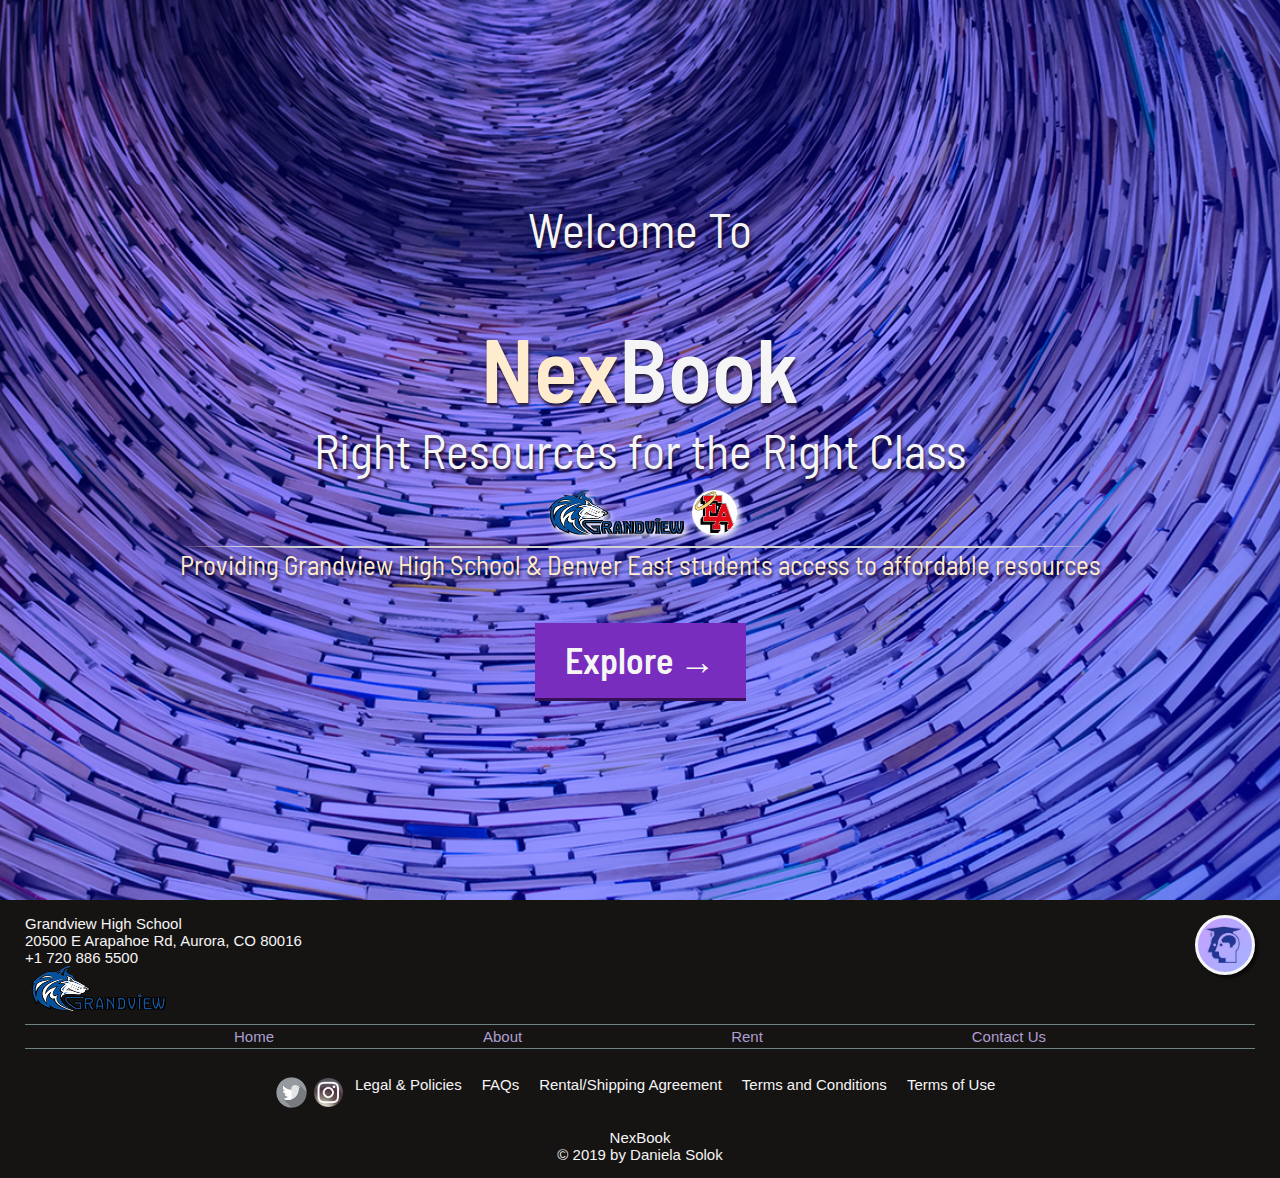
<file: index.html>
<!DOCTYPE html>
<html lang="en">
<head>
    <meta charset="UTF-8">
    <meta name="viewport" content="width=device-width, initial-scale=1.0">
    <meta http-equiv="X-UA-Compatible" content="ie=edge">
    <title>NexBook</title>
    <link rel="stylesheet" href="css/styles.css">
    <link rel="stylesheet" href="css/pages.css">
    <link href="https://fonts.googleapis.com/css?family=Barlow+Semi+Condensed|Bebas+Neue|Charm|Darker+Grotesque|Gugi|Staatliches&display|Abel&display=swap" rel="stylesheet">
</head>
<body>
 
    <div id="container" class="container">
        
        <div id="home" class="head__title">
            <span class="subtitle">Welcome To</span> <br><br><br><br><br><br>
            <span class="title title--anim__left">Nex</span><span class="title title--anim__right">Book</span>  <br>
            <span class="subtitle">Right Resources for the Right Class</span> <br><br>
            <div class="schools">
                <img  class="school--logo--" src="img/grandview.png" alt="grandview">
                <img  class="school--logo-- rounded" src="img/EA.gif" alt="denver east">
            </div>
            <br>
            <hr class="hr__lightgray">
            <div class="schools_">
                <h3 class="subtitle-h3">Providing Grandview High School & Denver East students access to affordable resources</h3>
            </div>
            <br>
            
            <br><br>
            <button class="button__home" onclick="window.location.href='about.html';">Explore &rarr;</button>
        </div>
        
    </div>
    <footer>
        
        <div class="footer--link">
            <div>
                Grandview High School <br>
                20500 E Arapahoe Rd, Aurora, CO 80016 <br>
                +1 720 886 5500 <br>
                <img  class="school--logo" src="img/grandview.png" alt="">
            </div>
            <br>
             
            <div class="logo logo__page" onclick="window.location.href='shop.html'"></div> 
           
        </div>
        
        <div class="footer--link-">
            <a href="index.html">Home</a>
            <a href="about.html">About</a>
            <a href="shop.html">Rent</a>
            <a href="contacts.html">Contact Us</a>
        </div> 
        <br>
        <div class="footer--link--">
            <div>
                <img  class="logo--social" src="img/twitter2.png" alt="">
                <img  class="logo--social" src="img/insta.png" alt="">

            </div>
           
                <a href="misc.html" onclick="sessionStorage.setItem('misc',0)">Legal & Policies</a>
                <a href="misc.html" onclick="sessionStorage.setItem('misc',1)">FAQs</a>
                <a href="misc.html" onclick="sessionStorage.setItem('misc',2)">Rental/Shipping Agreement</a>
                <a href="misc.html" onclick="sessionStorage.setItem('misc',3)">Terms and Conditions</a>
                <a href="misc.html" onclick="sessionStorage.setItem('misc',4)">Terms of Use</a>
            
        </div>
        <br>
    
        <div class="footer--link--row">NexBook</div>
        <div class="footer--link--row">&copy; 2019 by Daniela Solok</div>
        
        
    
        
        
    </footer>



    <script src="scripts/script.js"></script>
</body>
</html>
</file>
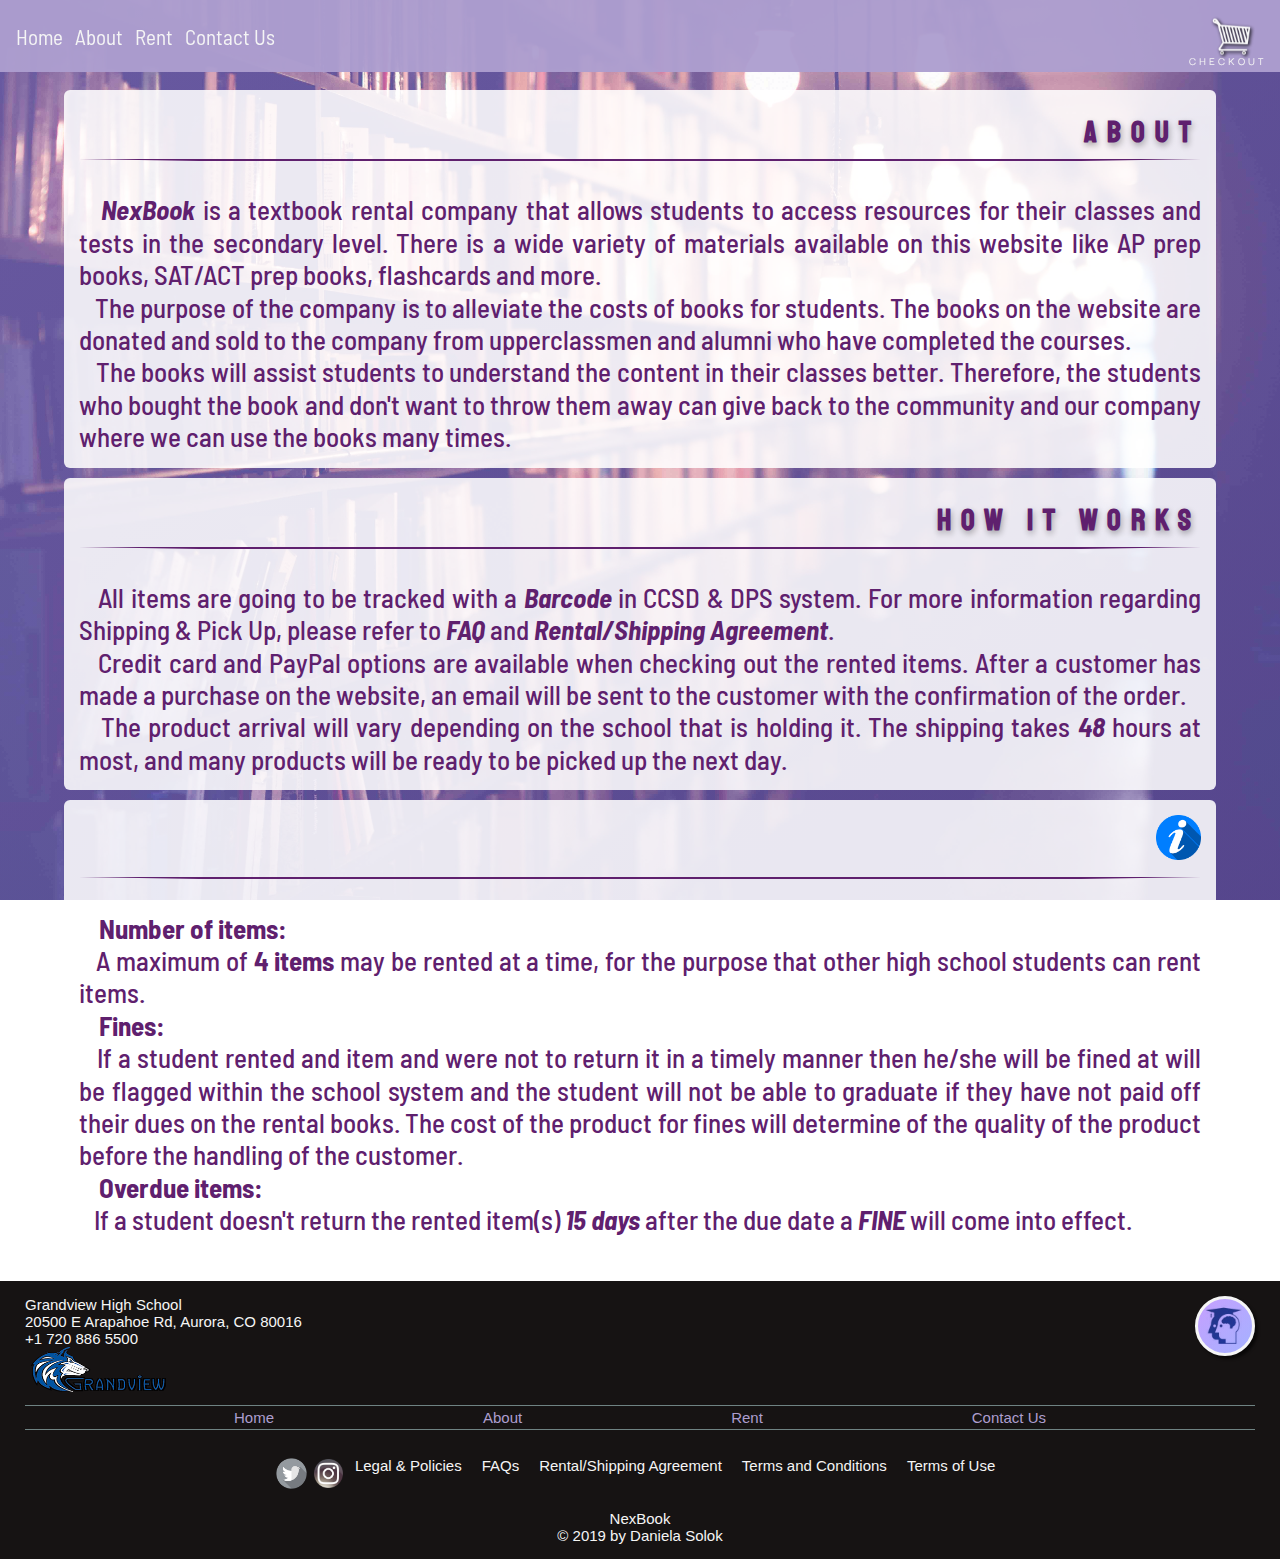
<file: about.html>
<!DOCTYPE html>
<html lang="en">
<head>
    <meta charset="UTF-8">
    <meta name="viewport" content="width=device-width, initial-scale=1.0">
    <meta http-equiv="X-UA-Compatible" content="ie=edge">

    <link rel="stylesheet" href="css/styles.css">
    <link rel="stylesheet" href="css/pages.css">
    <link href="https://fonts.googleapis.com/css?family=Barlow+Semi+Condensed|Bebas+Neue|Charm|Darker+Grotesque|Gugi|Staatliches&display|Abel&display=swap" rel="stylesheet">

    <title>NexBook | About</title>
</head>
<body onload="loadCart()">
    <nav class="navigation">
        <div>
            <a href="index.html">Home</a>
            <a href="about.html">About</a>
            <a href="shop.html">Rent</a>
            <a href="contacts.html">Contact Us</a>
        </div>
        <div id="cart" class="cart" onclick="window.location.href='checkout.html'">
            <span id="cart_items" class="cart_items"></span>
            <img class="img_cart" src="img/cart.png" alt="cart">
            <span class="checkout">CHECKOUT</span>
            
        </div>
        
    </nav>   
    <div id="" class="container__">
        

        <div class="about">
            <h2>ABOUT</h2>
            <hr class="hr__purple"><br>
            <p>&nbsp;&nbsp;&nbsp;<strong><em>NexBook</em></strong> is a textbook rental company that allows students to access resources for their classes and tests in the secondary level. There is a wide variety of materials available on this website like AP prep books, SAT/ACT prep books, flashcards and more.</p>
            <p>&nbsp;&nbsp;&nbsp;The purpose of the company is to alleviate the costs of books for students. The books on the website are donated and sold to the company from upperclassmen and alumni who have completed the courses.</p>
            <p>&nbsp;&nbsp;&nbsp;The books will assist students to understand the content in their classes better. Therefore, the students who bought the book and don't want to throw them away can give back to the community and our company where we can use the books many times. </p>
        </div>
        
        <div class="about">
            <h2>How it works</h2>
            <hr class="hr__purple"><br>
            <p>&nbsp;&nbsp;&nbsp;All items are going to be tracked with a <strong><em>Barcode</em></strong> in CCSD & DPS system. For more information regarding Shipping & Pick Up, please refer to <strong><em>FAQ</em></strong> and <strong><em>Rental/Shipping Agreement</em></strong>.</p>
            <p>&nbsp;&nbsp;&nbsp;Credit card and PayPal options are available when checking out the rented items. After a customer has made a purchase on the website, an email will be sent to the customer with the confirmation of the order.</p>
            <p>&nbsp;&nbsp;&nbsp;The product arrival will vary depending on the school that is holding it. The shipping takes <strong><em>48</em></strong> hours at most, and many products will be ready to be picked up the next day.</p>
        </div>

        <div class="about">
            <h2><img class="img_cart" src="img/info.png" alt="info"></h2>
            <hr class="hr__purple"><br>
            <p>&nbsp;&nbsp;&nbsp;
                <strong>Number of items:</strong>
                <br>
                &nbsp;&nbsp;&nbsp;A maximum of <strong>4 items</strong> may be rented at a time, for the purpose that other high school students can rent items.
            </p>
            
            <p>&nbsp;&nbsp;&nbsp;
                <strong>Fines:</strong>
                <br>  
                &nbsp;&nbsp;&nbsp;If a student rented and item and were not to return it in a timely manner then he/she will be fined at will be flagged within the school system and the student will not be able to graduate if they have not paid off their dues on the rental books. The cost of the product for fines will determine of the quality of the product before the handling of the customer.
            </p>
            
            <p>&nbsp;&nbsp;&nbsp;
                <strong>Overdue items:</strong>
                <br>
                &nbsp;&nbsp;&nbsp;If a student doesn't return the rented item(s) <strong><em>15 days</em></strong> after the due date a <strong><em>FINE</em></strong> will come into effect.
            </p>


        </div>
        
        
            
    </div>

    <footer>
        
        <div class="footer--link">
            <div>
                Grandview High School <br>
                20500 E Arapahoe Rd, Aurora, CO 80016 <br>
                +1 720 886 5500 <br>
                <img  class="school--logo" src="img/grandview.png" alt="">
            </div>
            <br>
             
            <div class="logo logo__page" onclick="window.location.href='shop.html'"></div> 
           
        </div>
        
        <div class="footer--link-">
            <a href="index.html">Home</a>
            <a href="about.html">About</a>
            <a href="shop.html">Rent</a>
            <a href="contacts.html">Contact Us</a>
        </div> 
        <br>
        <div class="footer--link--">
            <div>
                <img  class="logo--social" src="img/twitter2.png" alt="">
                <img  class="logo--social" src="img/insta.png" alt="">

            </div>
                <a href="misc.html" onclick="sessionStorage.setItem('misc',0)">Legal & Policies</a>
                <a href="misc.html" onclick="sessionStorage.setItem('misc',1)">FAQs</a>
                <a href="misc.html" onclick="sessionStorage.setItem('misc',2)">Rental/Shipping Agreement</a>
                <a href="misc.html" onclick="sessionStorage.setItem('misc',3)">Terms and Conditions</a>
                <a href="misc.html" onclick="sessionStorage.setItem('misc',4)">Terms of Use</a>
           
        </div>
        <br>
    
        <div class="footer--link--row">NexBook</div>
        <div class="footer--link--row">&copy; 2019 by Daniela Solok</div>
    
        
        
    </footer>



    <script src="scripts/script.js"></script>
</body>
</html>
</file>
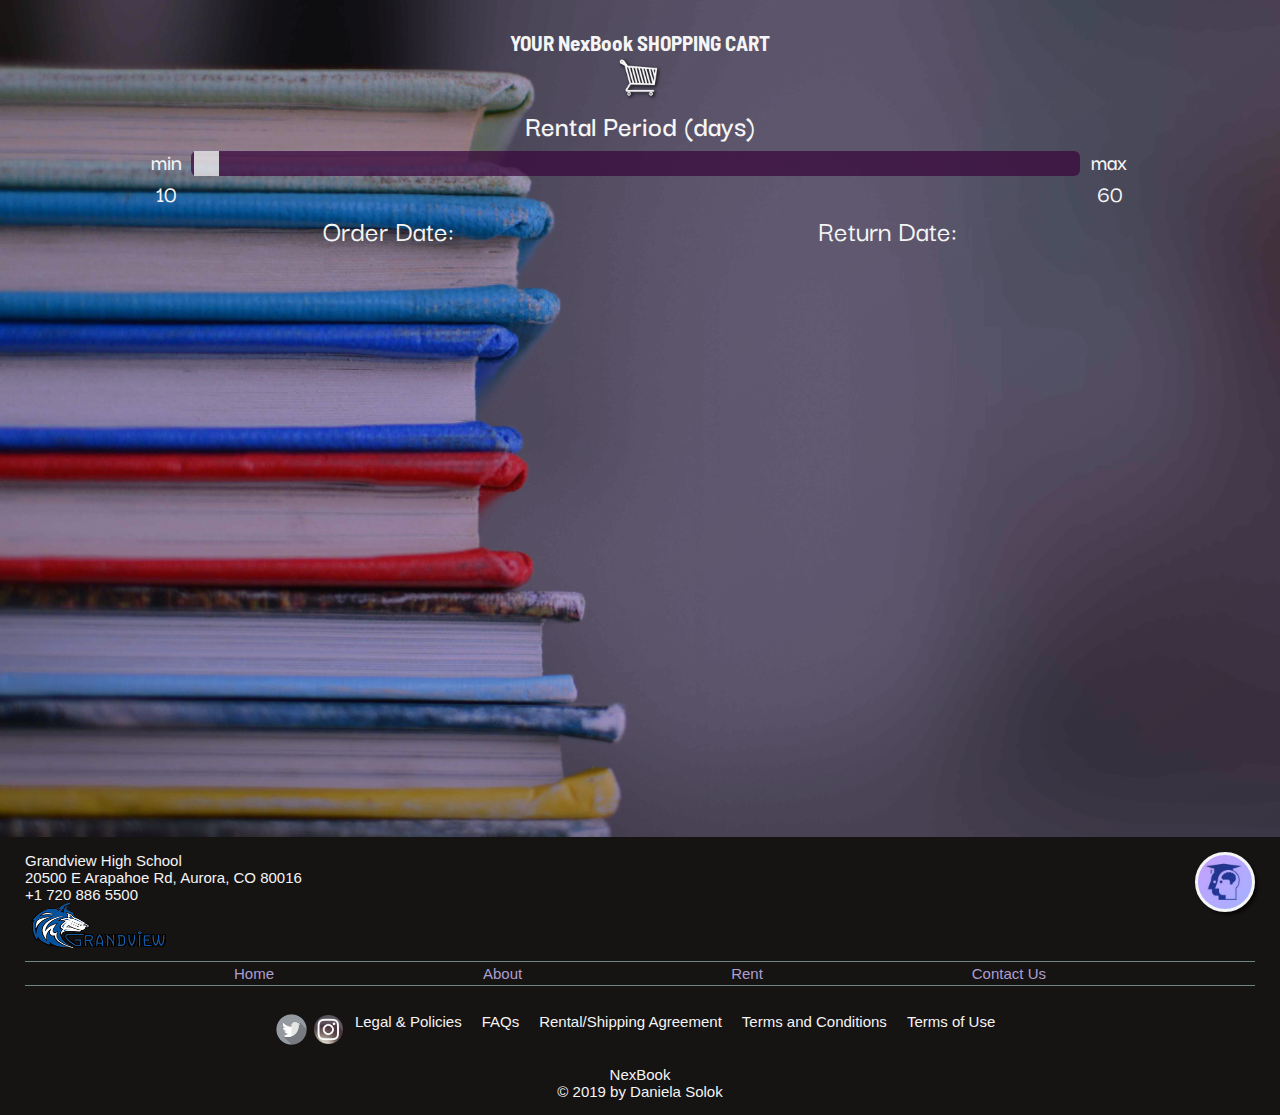
<file: checkout.html>
<!DOCTYPE html>
<html lang="en">
<head>
    <meta charset="UTF-8">
    <meta name="viewport" content="width=device-width, initial-scale=1.0">
    <meta http-equiv="X-UA-Compatible" content="ie=edge">

    <link rel="stylesheet" href="css/styles.css">
    <link rel="stylesheet" href="css/pages.css">
    <link rel="stylesheet" href="css/card.css">
    <link href="https://fonts.googleapis.com/css?family=Barlow+Semi+Condensed|Bebas+Neue|Charm|Darker+Grotesque|Gugi|Staatliches&display|Abel&display=swap" rel="stylesheet">
    <title>NexBook | Checkout</title>
</head>
<body onload="uploadCheckout()">
    
        <div class="checkout--">

            <div class="div">
                <div class="chk--title">
                    <h1>YOUR NexBook SHOPPING CART</h1>
                    <img class="img_cart" src="img/cart.png" alt="cart">
                </div>
                <p>Rental Period (days)</p>
                <div class="slider--flex">
                    <div>
                        <span>min</span>
                        <span>10</span>
                    </div>

                        <input type="range" min="10" max="60" value="1" class="slider" id="daysToRent">                    
                    <div>
                        <span>max</span>
                        <span id="spanMax">60</span>
                    </div>
                </div>
                <div class="order--return">
                    <span id="order--date" class="order--date">Order Date:</span>
                    <span id="return--date" class="return--date">Return Date:</span>
                </div>
            </div>
            
            <div id="grid--checkout">
            
                
            </div>
            
        </div>
        
        <footer>
        
            <div class="footer--link">
                <div>
                    Grandview High School <br>
                    20500 E Arapahoe Rd, Aurora, CO 80016 <br>
                    +1 720 886 5500 <br>
                    <img  class="school--logo" src="img/grandview.png" alt="">
                </div>
                <br>
                 
                <div class="logo logo__page" onclick="window.location.href='shop.html'"></div> 
               
            </div>
            
            <div class="footer--link-">
                <a href="index.html">Home</a>
                <a href="about.html">About</a>
                <a href="shop.html">Rent</a>
                <a href="contacts.html">Contact Us</a>
            </div> 
            <br>
            <div class="footer--link--">
                <div>
                    <img  class="logo--social" src="img/twitter2.png" alt="">
                    <img  class="logo--social" src="img/insta.png" alt="">
    
                </div>
           
                    <a href="misc.html" onclick="sessionStorage.setItem('misc',0)">Legal & Policies</a>
                    <a href="misc.html" onclick="sessionStorage.setItem('misc',1)">FAQs</a>
                    <a href="misc.html" onclick="sessionStorage.setItem('misc',2)">Rental/Shipping Agreement</a>
                    <a href="misc.html" onclick="sessionStorage.setItem('misc',3)">Terms and Conditions</a>
                    <a href="misc.html" onclick="sessionStorage.setItem('misc',4)">Terms of Use</a>
  
            </div>
            <br>
        
            <div class="footer--link--row">NexBook</div>
            <div class="footer--link--row">&copy; 2019 by Daniela Solok</div>
        
            
            
        </footer>
    
    <script src="scripts/checkout.js"></script>
</body>
</html>
</file>
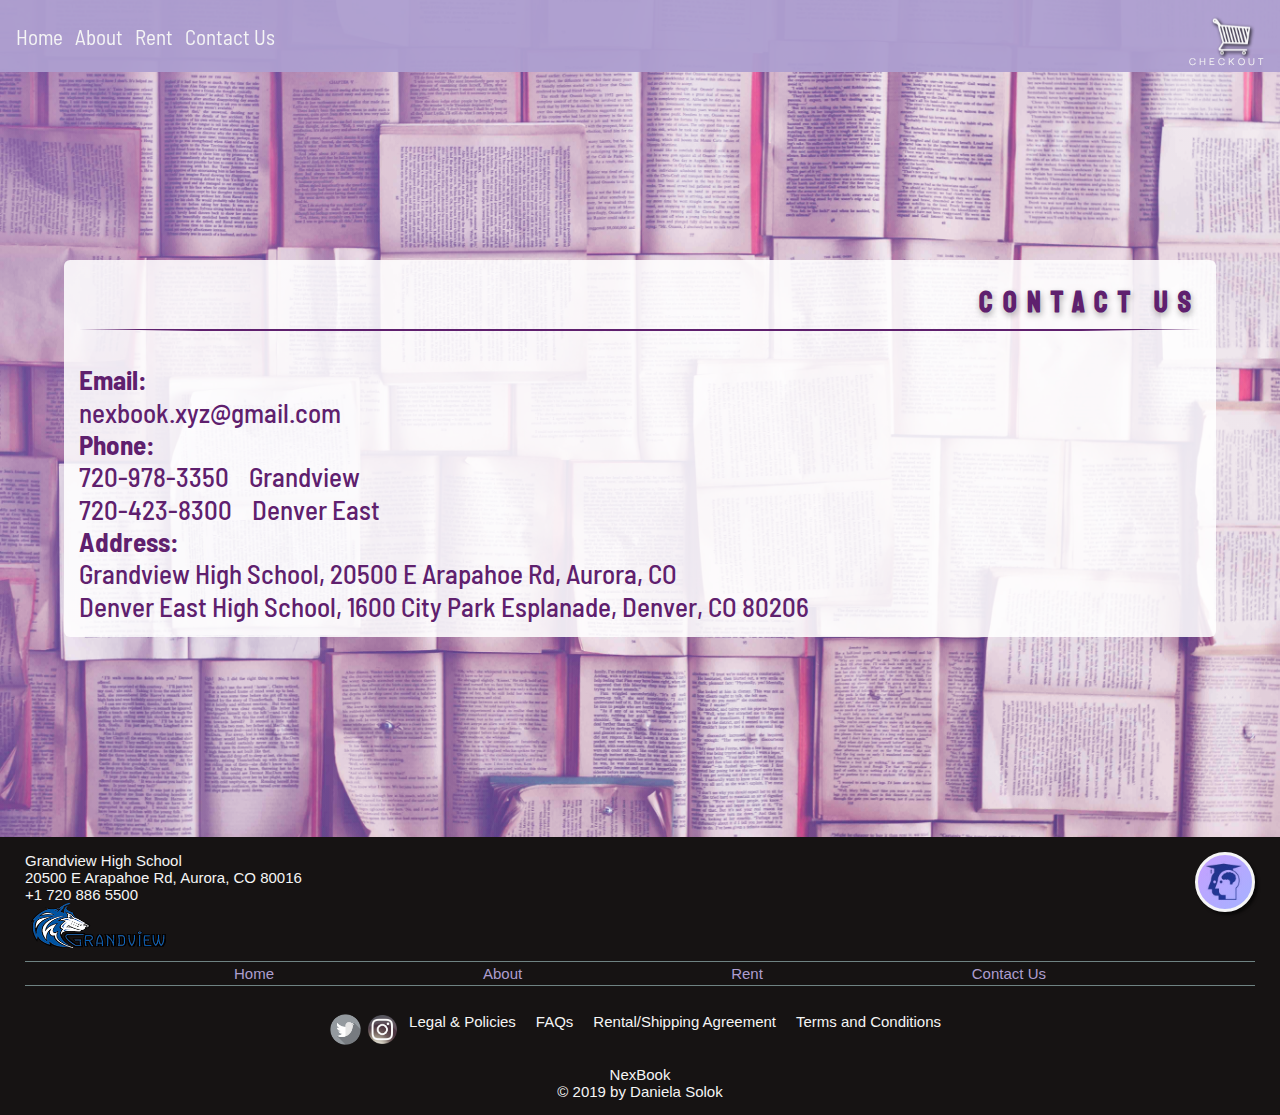
<file: contacts.html>
<!DOCTYPE html>
<html lang="en">
<head>
    <meta charset="UTF-8">
    <meta name="viewport" content="width=device-width, initial-scale=1.0">
    <meta http-equiv="X-UA-Compatible" content="ie=edge">

    <link rel="stylesheet" href="css/styles.css">
    <link rel="stylesheet" href="css/pages.css">
    <link href="https://fonts.googleapis.com/css?family=Barlow+Semi+Condensed|Bebas+Neue|Charm|Darker+Grotesque|Gugi|Staatliches&display|Abel&display=swap" rel="stylesheet">

    <title>NexBook | Contacts</title>
</head>
<body onload="loadCart()">
    <nav class="navigation">
        <div>
            <a href="index.html">Home</a>
            <a href="about.html">About</a>
            <a href="shop.html">Rent</a>
            <a href="contacts.html">Contact Us</a>
        </div>
        <div class="cart" onclick="window.location.href='checkout.html'">
            <span id="cart_items" class="cart_items"></span>
            <img class="img_cart" src="img/cart.png" alt="cart">
            <span class="checkout">CHECKOUT</span>
            
        </div>
        
    </nav>   
    <div id="" class="container_">
        

        <div class="about">
            <h2>CONTACT US</h2>
            <hr class="hr__purple"><br>
            <p> <strong>Email:</strong> 
                <br>nexbook.xyz@gmail.com</p>
            <p> <strong>Phone:</strong> 
                <br>720-978-3350 <span>&nbsp;&nbsp;&nbsp;Grandview</span>
                <br>720-423-8300 <span>&nbsp;&nbsp;&nbsp;Denver East</span>
            </p>
            
            <p><strong>Address:</strong> <br> Grandview High School, 20500 E Arapahoe Rd, Aurora, CO
                <br> Denver East High School, 1600 City Park Esplanade, Denver, CO 80206
            </p>
        </div>
    
    </div>
    <footer>
        
        <div class="footer--link">
            <div>
                Grandview High School <br>
                20500 E Arapahoe Rd, Aurora, CO 80016 <br>
                +1 720 886 5500 <br>
                <img  class="school--logo" src="img/grandview.png" alt="">
            </div>
            <br>
             
            <div class="logo logo__page" onclick="window.location.href='shop.html'"></div> 
           
        </div>
        
        <div class="footer--link-">
            <a href="index.html">Home</a>
            <a href="about.html">About</a>
            <a href="shop.html">Rent</a>
            <a href="contacts.html">Contact Us</a>
        </div> 
        <br>
        <div class="footer--link--">
            <div>
                <img  class="logo--social" src="img/twitter2.png" alt="">
                <img  class="logo--social" src="img/insta.png" alt="">

            </div>
      
                <a href="misc.html" onclick="sessionStorage.setItem('misc',0)">Legal & Policies</a>
                <a href="misc.html" onclick="sessionStorage.setItem('misc',1)">FAQs</a>
                <a href="misc.html" onclick="sessionStorage.setItem('misc',2)">Rental/Shipping Agreement</a>
                <a href="misc.html" onclick="sessionStorage.setItem('misc',3)">Terms and Conditions</a>
     
        </div>
        <br>
    
        <div class="footer--link--row">NexBook</div>
        <div class="footer--link--row">&copy; 2019 by Daniela Solok</div>
    
        
        
    </footer>


    <script src="scripts/script.js"></script>
</body>
</html>
</file>
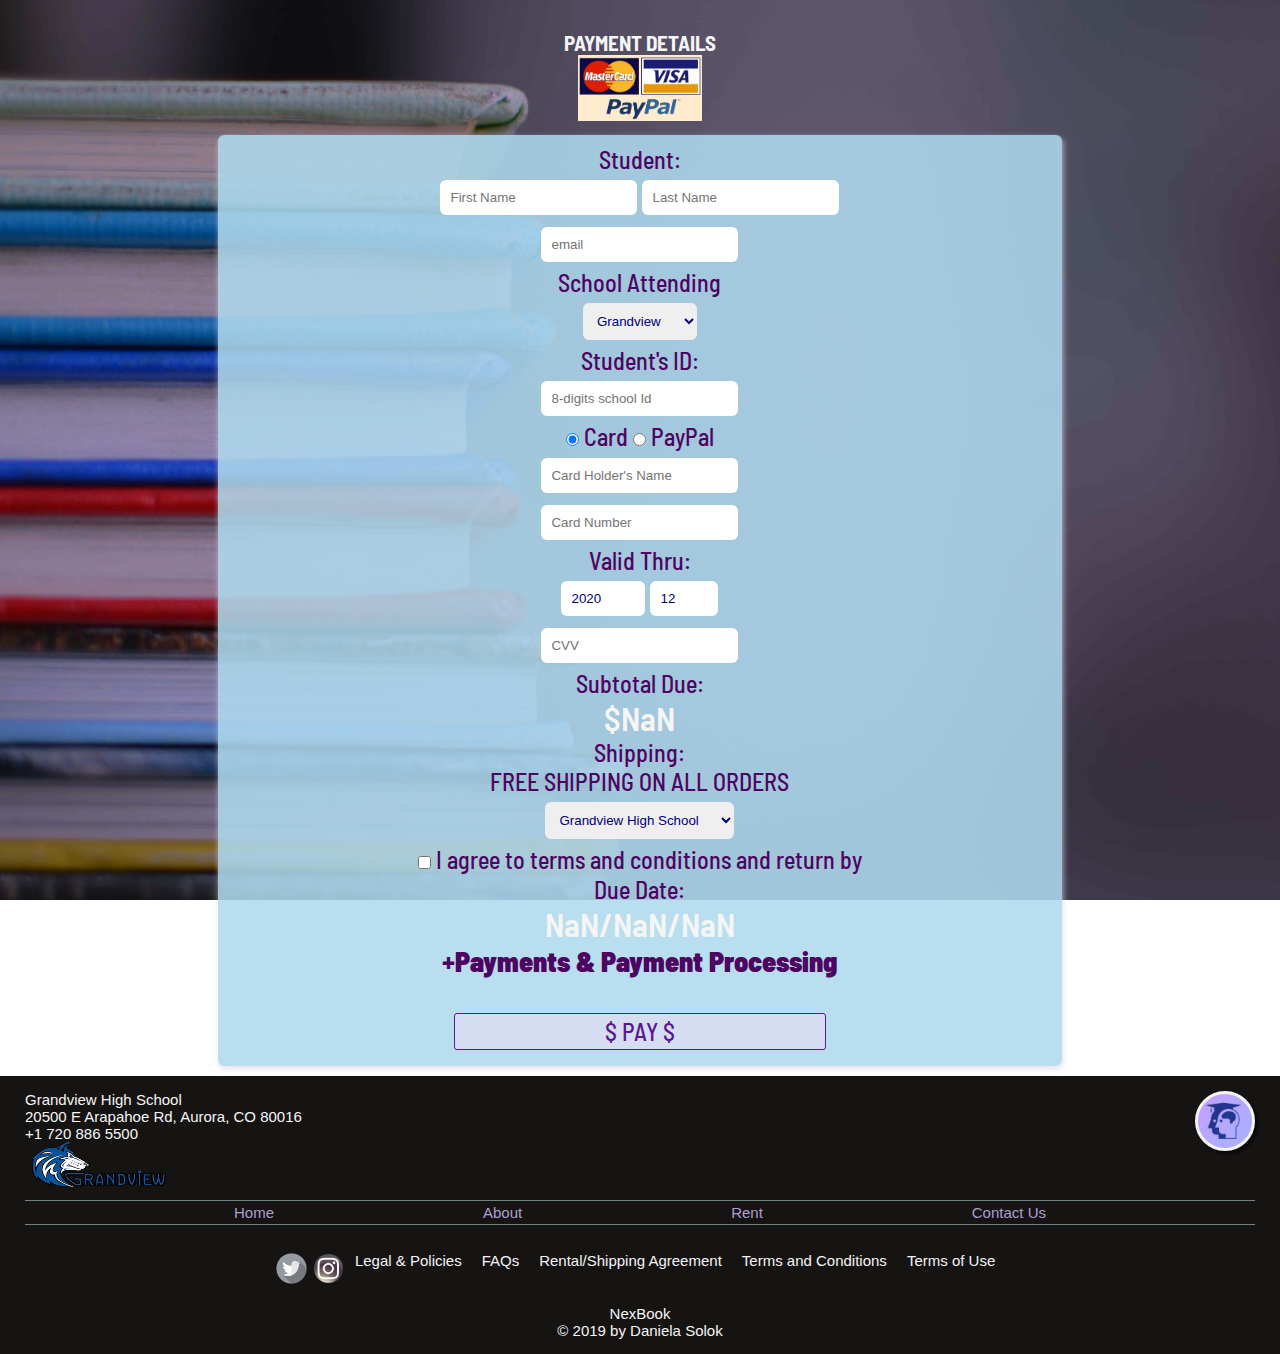
<file: payment.html>
<!DOCTYPE html>
<html lang="en">
<head>
    <meta charset="UTF-8">
    <meta name="viewport" content="width=device-width, initial-scale=1.0">
    <meta http-equiv="X-UA-Compatible" content="ie=edge">

    <link rel="stylesheet" href="css/styles.css">
    <link rel="stylesheet" href="css/pages.css">
    <link rel="stylesheet" href="css/card.css">
    <link rel="stylesheet" href="css/misc.css">
    <link href="https://fonts.googleapis.com/css?family=Barlow+Semi+Condensed|Bebas+Neue|Charm|Darker+Grotesque|Gugi|Staatliches&display|Abel&display=swap" rel="stylesheet">
    <title>NexBook | Payment</title>
</head>
<body onload="uploadPayment()">
    
        <div class="checkout---">

            <div class="div">
                <div class="chk--title">
                    <h1>PAYMENT DETAILS</h1>
                    <img class="img_payments" src="img/payments.png" alt="payments">
                </div>
            </div>
            
            <form id="pForm" action="javascript:;" onsubmit="formSubmitted(this)" method="post" class="form--items">
                <p>Student:</p>
                <input class="inputStyled" type="text" placeholder="First Name" id="fName" required>
                <input class="inputStyled" type="text" placeholder="Last Name" id="lName" required> <br>
                <input class="inputStyled"  type="email" placeholder="email" id="sEmail" required> <br>
                <p> School Attending</p>
                <select class="inputStyled">
                    <option value="GVHS">Grandview</option>
                    <option value="EC">Denver East</option>
                </select>
                <br>
                <p>Student's ID:</p>
                <input class="inputStyled"  type="number" placeholder="8-digits school Id" id="schoolId" required>
                <br>
                <input type="radio" id="visa" name="payment" value="card" checked="checked" onclick="checkRadio()"> Card
                <input type="radio" id="pp" name="payment" value="pp" onclick="checkRadio()"> PayPal<br>
<!-- CARD DETAILS -->
                <div id="visaId">
                    <input class="inputStyled"  id="c1" type="text" placeholder="Card Holder's Name" required> <br>
                    <input class="inputStyled"  id="c2" type="number" placeholder="Card Number" required> <br>
                    <p>Valid Thru:</p>
                    <input  class="inputStyled" id="c3" type="number" min="2020" max="2099" step="1" value="2020" placeholder="year"  required>
                    <input  class="inputStyled" id="c4" type="number" min="01" max="12" step="1"  value="12" placeholder="month" required>
                    <br>
                    <input  class="inputStyled" id="c5" type="password" placeholder="CVV" required>
                </div>
<!-- PAYPAL DETAILS -->
                <div id="ppId">
                    <input  class="inputStyled" id="p1" type="text" placeholder="PayPal Account"> <br>
                    <input  class="inputStyled" id="p2" type="password" placeholder="Password"> <br>
                </div>
                
                <p>Subtotal Due: </p>
                <span id="subtot"></span>
                <p>Shipping: </p>
                <span>FREE SHIPPING ON ALL ORDERS</span> <br>
                <select class="inputStyled" >
                    <option value="GVHS-">Grandview High School</option>
                    <option value="DEHS">Denver East High School</option>
                </select>
                <br>
                <input type="checkbox" name="terms" value="" required> I agree to terms and conditions and return by<br>
                <p>Due Date: </p>
                <span id="dueDate"></span>
                <br>
                
                <div class="misc--title-">
                    <div class="misc--title--div">
                        <div class="misc--subtitle-">
                            <h3 onclick="expandDiv(0)"><span class="plusMinus">+</span><strong class="subheader">Payments & Payment Processing</strong></h3>
                        </div>
                        <p></p>
                        <div class="misc--content">
                            NexBook may require its users to provide a valid method of payment when they register for an account to ensure users are able to make applicable payments to NexBook. If a method of payment is required, you are responsible for ensuring that a valid method of payment is associated with your NexBook account at all times. If your method of payment is changed for any reason, the user information on your NexBook account will need to display that. To confirm your method of payment is valid, NexBook may initiate a "pending" charge on the account. This charge will not be confirmed and you will not be charged; it will simply disappear from your financial statement, usually within seven (7) days. Please be aware that this pending charge may be initiated each time you edit the payment information for your account or place an order that cannot be processed. For certain transactions (e.g., book rentals, tutoring sessions), we may authorize anticipated charges and taxes. The amount of the authorization will depend on the transaction and may also vary depending on the payment method you have provided. This is referred to as an authorization hold and these funds may not be available for your use. If the fees incurred exceed the authorization hold because of fines, we may automatically request additional authorization holds. If the provider for your method of payment rejects any authorization, you agree that we may charge any other method of payment we have on file for you. At the conclusion or termination of an ongoing transaction, like the return of a rented book, if the charges do not exceed the amount due, the authorization for the amount not utilized will be released. The timeframe for an authorization hold to be removed depends on the policies of your financial institution.You are responsible and liable for ensuring that enough funds are available in connection with the payment method used at the time any transaction is processed.
                        </div>
                        <p></p>
                    </div>
                </div>
                <br>
                <input type="submit" class="btn" value="$ PAY $">
            </form>

        </div>
        
        <footer>
        
            <div class="footer--link">
                <div>
                    Grandview High School <br>
                    20500 E Arapahoe Rd, Aurora, CO 80016 <br>
                    +1 720 886 5500 <br>
                    <img  class="school--logo" src="img/grandview.png" alt="">
                </div>
                <br>
                 
                <div class="logo logo__page" onclick="window.location.href='shop.html'"></div> 
               
            </div>
            
            <div class="footer--link-">
                <a href="index.html">Home</a>
                <a href="about.html">About</a>
                <a href="shop.html">Rent</a>
                <a href="contacts.html">Contact Us</a>
            </div> 
            <br>
            <div class="footer--link--">
                <div>
                    <img  class="logo--social" src="img/twitter2.png" alt="">
                    <img  class="logo--social" src="img/insta.png" alt="">
    
                </div>
                
                    <a href="misc.html" onclick="sessionStorage.setItem('misc',0)">Legal & Policies</a>
                    <a href="misc.html" onclick="sessionStorage.setItem('misc',1)">FAQs</a>
                    <a href="misc.html" onclick="sessionStorage.setItem('misc',2)">Rental/Shipping Agreement</a>
                    <a href="misc.html" onclick="sessionStorage.setItem('misc',3)">Terms and Conditions</a>
                    <a href="misc.html" onclick="sessionStorage.setItem('misc',4)">Terms of Use</a>
            
            </div>
            <br>
        
            <div class="footer--link--row">NexBook</div>
            <div class="footer--link--row">&copy; 2019 by Daniela Solok</div>
        
            
            
        </footer>
    
    
          
    <script src="scripts/payment.js"></script>
    <script src="scripts/misc.js"></script>
</body>
</html>
</file>
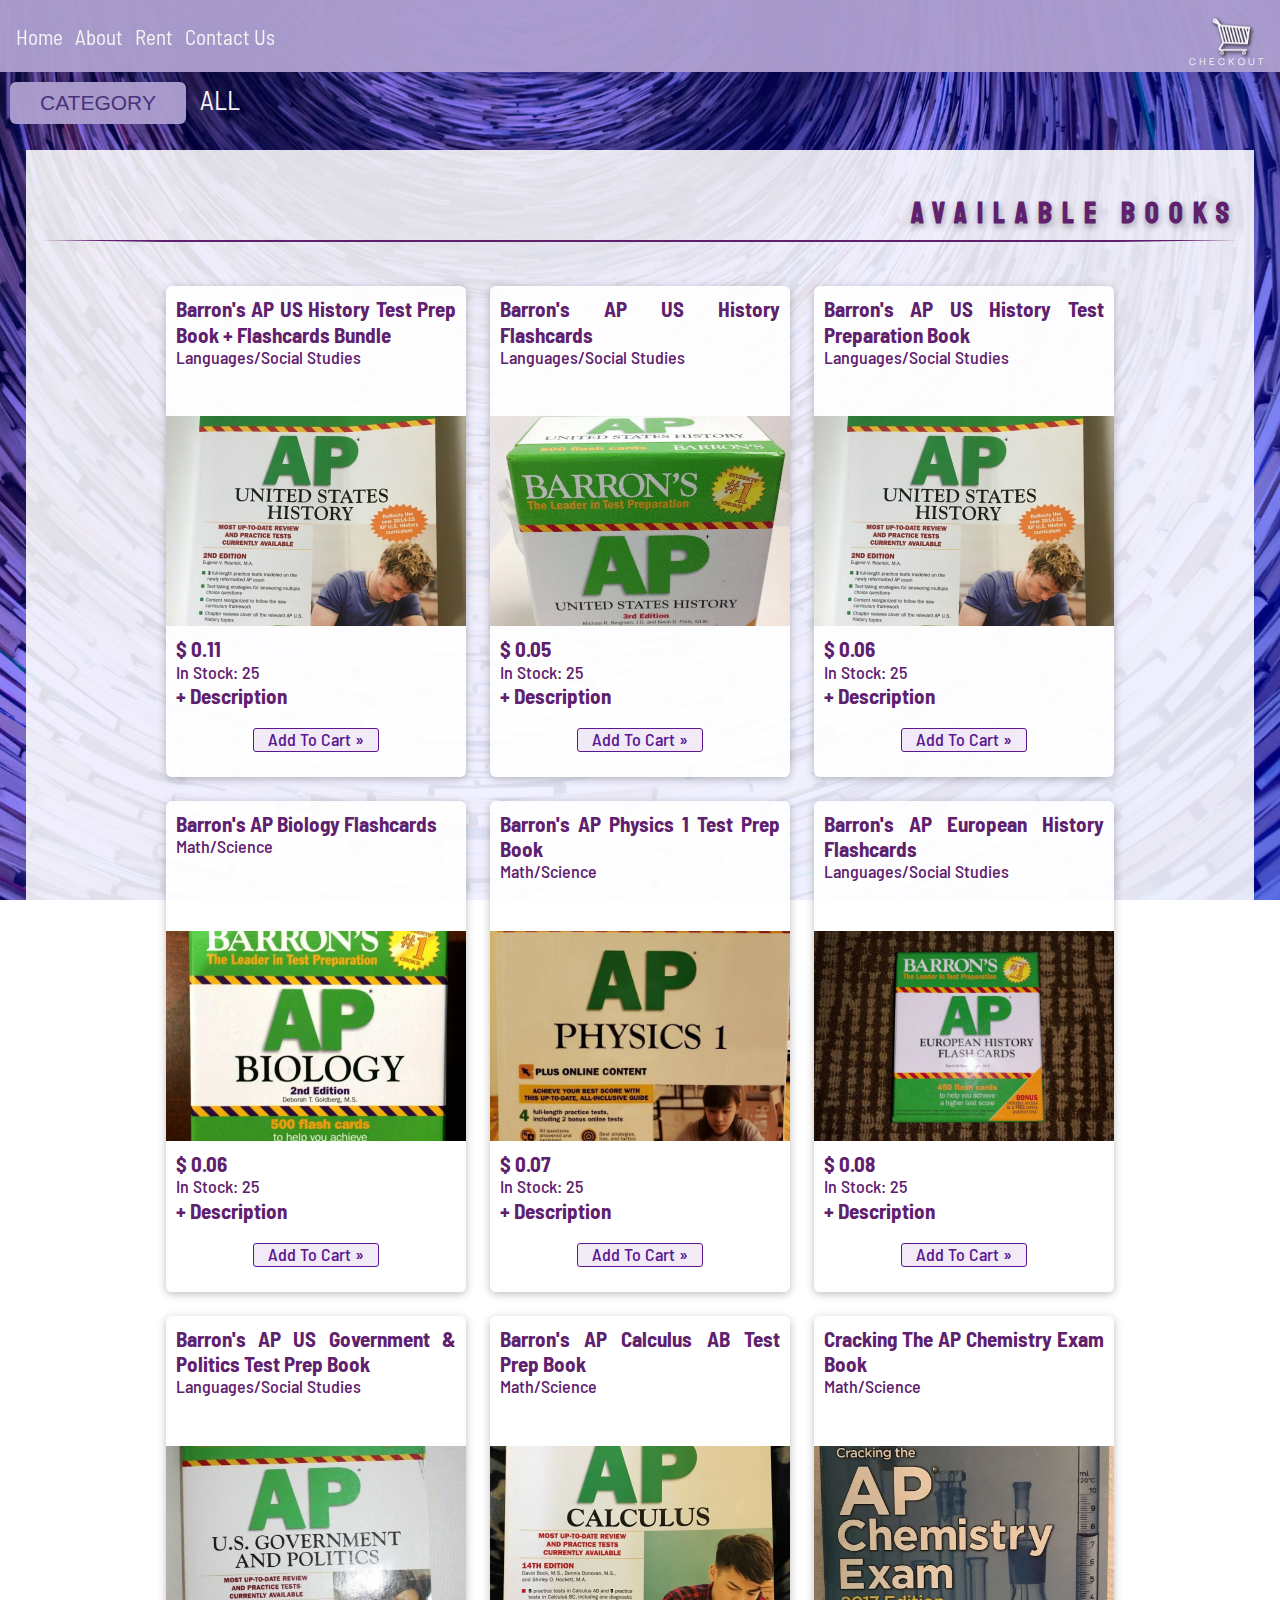
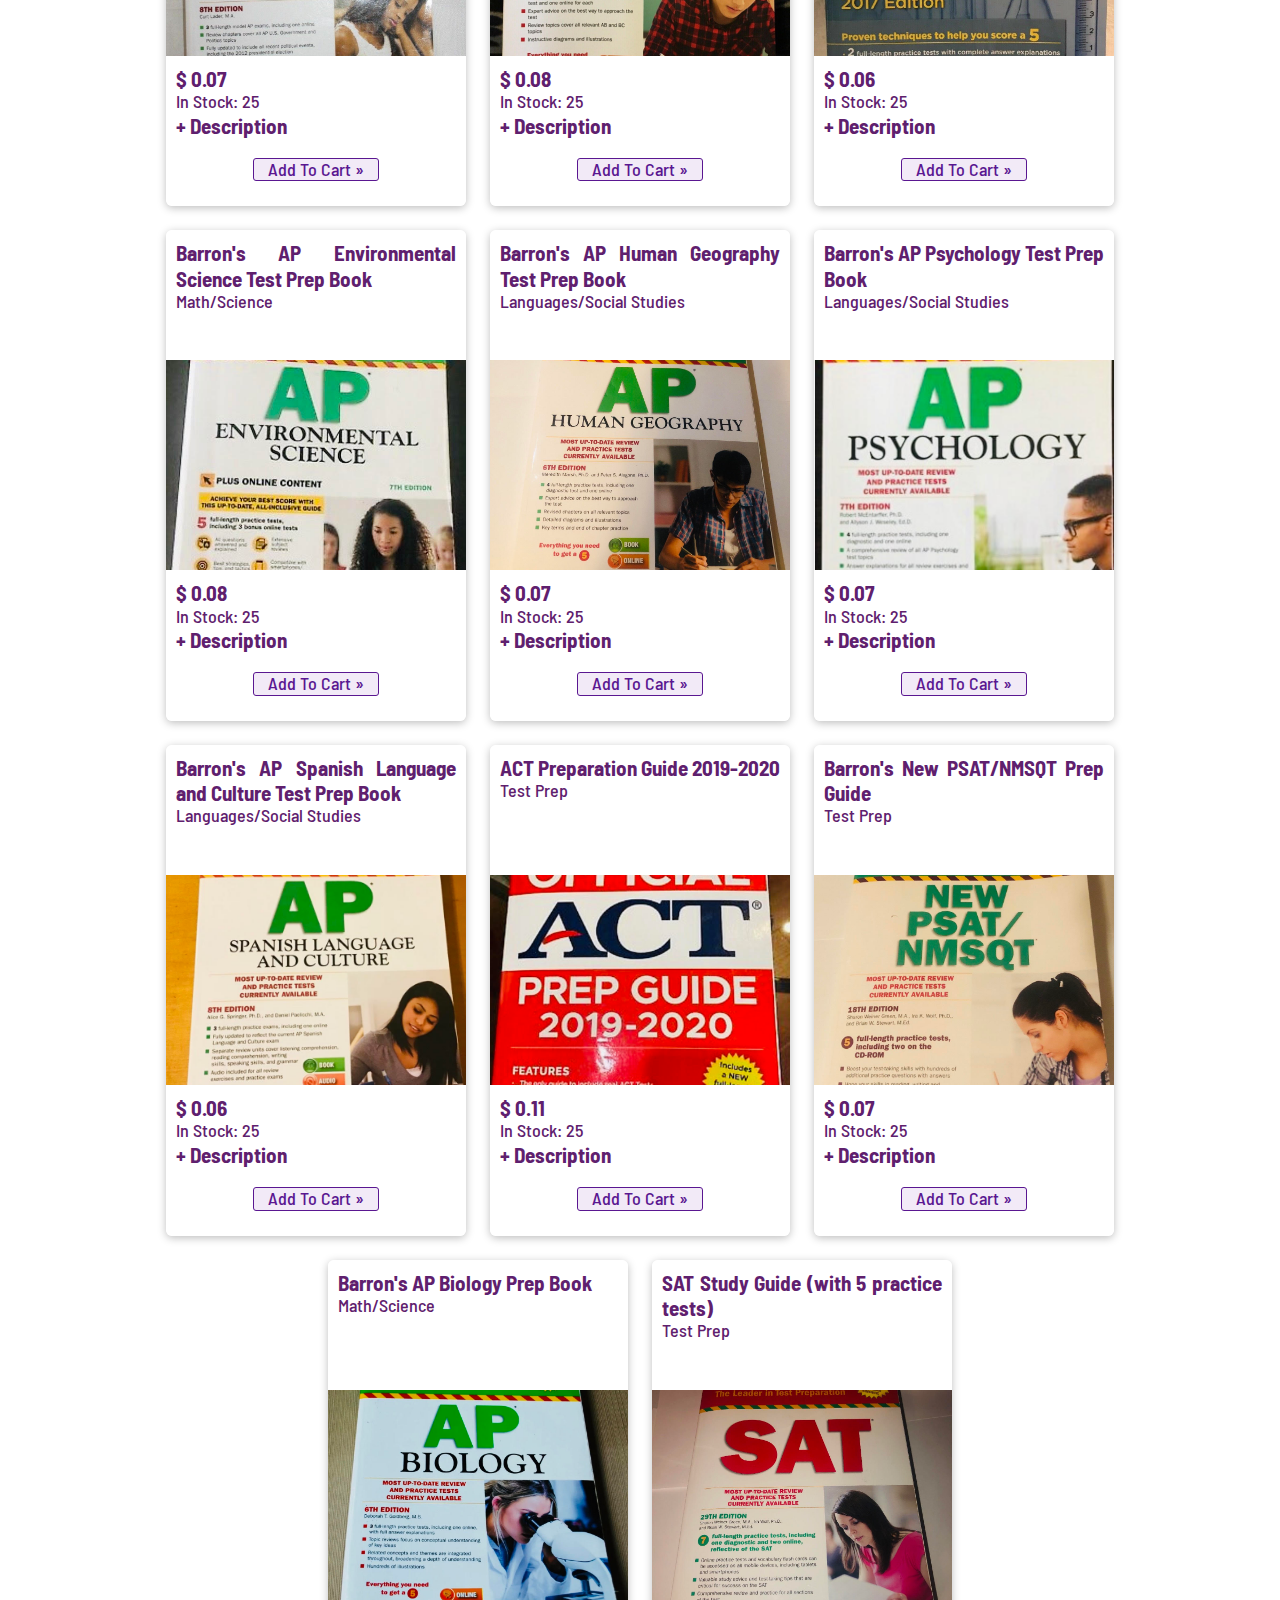
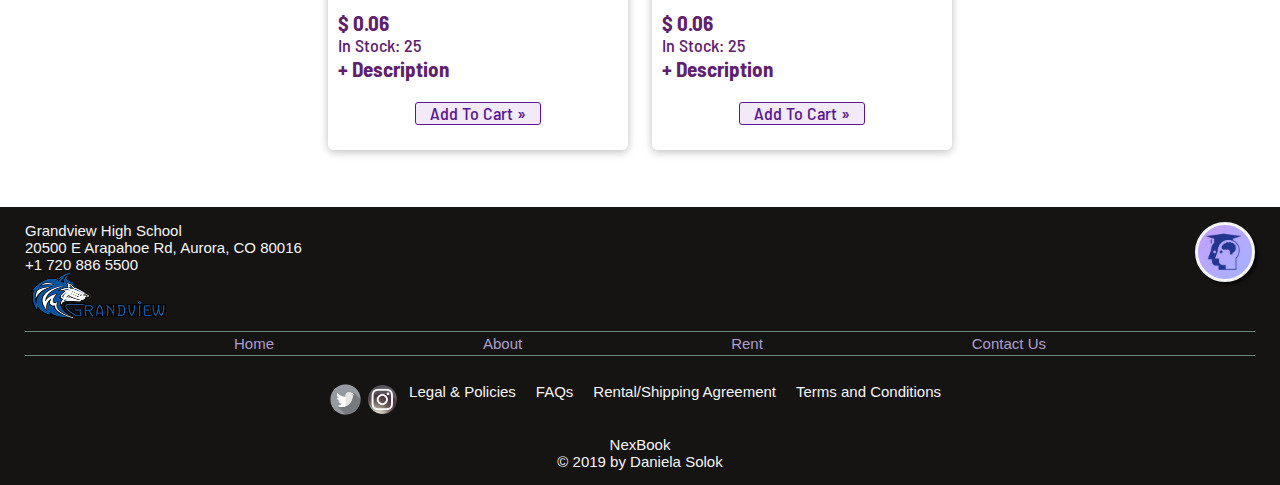
<file: shop.html>
<!DOCTYPE html>
<html lang="en">
<head>
    <meta charset="UTF-8">
    <meta name="viewport" content="width=device-width, initial-scale=1.0">
    <meta http-equiv="X-UA-Compatible" content="ie=edge">

    <link rel="stylesheet" href="css/styles.css">
    <link rel="stylesheet" href="css/pages.css">
    <link rel="stylesheet" href="css/card.css">
    <link href="https://fonts.googleapis.com/css?family=Barlow+Semi+Condensed|Bebas+Neue|Charm|Darker+Grotesque|Gugi|Staatliches&display|Abel&display=swap" rel="stylesheet">

    <title>NexBook | Shopping</title>
</head>
<body onload="uploadItems(); loadCart()">
    <nav class="navigation">
        <div>
            <a href="index.html">Home</a>
            <a href="about.html">About</a>
            <a href="shop.html">Rent</a>
            <a href="contacts.html">Contact Us</a>
        </div>
        <div class="cart" onclick="window.location.href='checkout.html'">
            <span id="cart_items" class="cart_items"></span>
            <img class="img_cart" src="img/cart.png" alt="cart">
            <span class="checkout">CHECKOUT</span>
            
        </div>
        
    </nav>    
    <div id="" class="container--">
        <div class="dropdown--wrap">
            <div class="dropdown">
                <button onclick="dropDownFunc()" class="dropbtn">Category</button>
                <span id="drop__cat"></span>
                <div id="myDropdown" class="dropdown-content">
                  <a href=""  class="dropdown-content-a">Test Prep</a>
                  <a href=""  class="dropdown-content-a">Languages/Social Studies</a>
                  <a href=""  class="dropdown-content-a">Math/Science</a>
                  <a href=""  class="dropdown-content-a">ALL</a>
                </div>
            </div>
            
        </div>    
        <div class="shop">
            
            <h2>AVAILABLE BOOKS</h2>
            <hr class="hr__purple"><br>
            <div id="grid" class="grid"></div>            
        </div>
     
    </div>

    <footer>
        
        <div class="footer--link">
            <div>
                Grandview High School <br>
                20500 E Arapahoe Rd, Aurora, CO 80016 <br>
                +1 720 886 5500 <br>
                <img  class="school--logo" src="img/grandview.png" alt="">
            </div>
            <br>
             
            <div class="logo logo__page" onclick="window.location.href='shop.html'"></div> 
           
        </div>
        
        <div class="footer--link-">
            <a href="index.html">Home</a>
            <a href="about.html">About</a>
            <a href="shop.html">Rent</a>
            <a href="contacts.html">Contact Us</a>
        </div> 
        <br>
        <div class="footer--link--">
            <div>
                <img  class="logo--social" src="img/twitter2.png" alt="">
                <img  class="logo--social" src="img/insta.png" alt="">

            </div>
   
                <a href="misc.html" onclick="sessionStorage.setItem('misc',0)">Legal & Policies</a>
                <a href="misc.html" onclick="sessionStorage.setItem('misc',1)">FAQs</a>
                <a href="misc.html" onclick="sessionStorage.setItem('misc',2)">Rental/Shipping Agreement</a>
                <a href="misc.html" onclick="sessionStorage.setItem('misc',3)">Terms and Conditions</a>
    
        </div>
        <br>
    
        <div class="footer--link--row">NexBook</div>
        <div class="footer--link--row">&copy; 2019 by Daniela Solok</div>
    
        
        
    </footer>


    <script src="scripts/script.js"></script>    
    <script src="scripts/shoppingScripts.js"></script>    
   
    
</body>
</html>
</file>
<file: css/styles.css>
*,
*::after,
*::before {
    margin: 0;
    padding: 0;
    box-sizing: inherit;
   
}

html{
    font-size: 62.5%;  
    height: 100%;
    
}

@media only screen and (max-width: 1200px) {
    html{
        font-size: 60%;
    }

}

@media only screen and (max-width: 900px) {
    html{
        font-size: 60%;
    }

}

@media only screen and (max-width: 600px) {
    html{
        font-size: 57%;
    }
    div{
        text-decoration: none;
    }

}


body {
    box-sizing: border-box;
    padding: 0;
    display: flex;
    flex-direction: column;
    justify-content: space-between;

}

.container{
   
    height: 100vh;
    display: flex;
    flex-direction: column;
    flex-grow: 1;
    justify-content: center;
    align-items: center;
    background-image:linear-gradient(to right bottom, rgba(80, 48, 156, 0.75), rgba(52, 63, 212, 0.75)) , url('../img/books_bg_m.png'); 
    background-size: cover;
    background-position: center;
    background-blend-mode: hard-light;
 
    animation: fadeIn .9s ease-in-out;
 
}

.splash {
    animation: splash 1.5s .3s ease-in-out ;
}

.head__title{
    margin: 0 auto;
    padding: 3rem;
    text-align: center;

}

.logo{
    
    width: 6rem;
    height: 6rem;
    
    z-index: 1000;
    border: 3px solid whitesmoke;
    background-blend-mode: hard-light;
    background-image:linear-gradient(to right bottom, rgba(80, 48, 156, 0.6), rgba(52, 63, 212, 0.6)) , url('../img/logo.png'); 
    background-size: cover;
    background-position: center;
    border-radius: 50%;
   
    backface-visibility: hidden;
    cursor: pointer;
    box-shadow: 3px 3px 3px rgba(0,0,0,.6);
    transition: all .3s ease-in;
}

.logo__index{
    position: fixed;
    top: 1.5rem;
    right:1.5rem ;
    animation: rollIn 1.5s 2.5s ease-in-out backwards;
}

.logo__page{
    animation: rollIn_ 1.2s 1.5s ease-in-out backwards;
}
.logo__page_{
    animation: fadeIn .6s .3s ease-in backwards;   
}


.logo__index:hover{
    transform: translateX(-3px);
    transform: translateY(-3px);
}
.logo__page:hover {
    transform: scale(1.1) translateX(-3px);;
}
.logo__page_:hover{
    transform: scale(1.1) translateX(-3px);;
}

.title {
    font-family: 'Barlow Semi Condensed', sans-serif;
    font-size: 9rem;
    color: whitesmoke;
    font-weight: 600;
    text-shadow: 1px 3px 3px rgba(32, 18, 44, 0.9);

}
.title--anim__left{
    color: blanchedalmond;
    transform: translateX(-50%);
    animation: fadeIn 1.5s .9s ease-in-out backwards;

}

.title--anim__right{
    transform: translateX(50%);
    animation: fadeIn 1.5s 1.2s ease-in-out backwards;
    
}

.subtitle{
    font-family: 'Barlow Semi Condensed', sans-serif;
    font-size: 4.8rem;
    color: whitesmoke;
    font-weight: 400;
    text-shadow: 1px 3px 3px rgba(32, 18, 44, 0.9);
    animation:  fadeIn 1s 1.2s ease-in-out backwards;
}
.subtitle-h3{
    font-family: 'Barlow Semi Condensed', sans-serif;
    font-size: 2.7rem;
    color: blanchedalmond;
    font-weight: 400;
    text-shadow: 1px 3px 3px rgba(32, 18, 44, 0.9);
    animation:  moveInFromLeft 1.5s 1.5s ease-in-out backwards;
}

.button__home{
    margin-top: 1rem;
    border: none;
    padding: 1.5rem 3rem 1.5rem 3rem;
    color: whitesmoke;
    background:rgb(120,45,190);
    border-bottom: 3px solid rgb(52, 17, 85);
    transition: all .3s ease-in-out;
    cursor: pointer;
    font-family: 'Barlow Semi Condensed', sans-serif;
    font-weight: 600;
    font-size: 3.6rem;
    animation:  fadeIn 1s 1.2s ease-in-out backwards;

}

.button__home:hover{
    color: rgb(66, 5, 122);
    background: rgb(220, 211, 228);
    box-shadow: 3px 3px 3px rgba(0,0,0,.6);
    transform: translateX(-3px) translateY(-3px);
}
.button__home:link,
.button__home:active {
    box-shadow: 1px 1px 3px rgba(0,0,0,.6);
    transform: translateX(1px) translateY(1px);
}
.button__home:focus {outline: none;}


hr {
    background: none;
    border: none;
    width: auto;
    height: 0;
    
    border-left: 120px solid transparent; /* shortening left side*/
    border-right: 120px solid transparent; /* shortening right side*/
    animation:  moveInFromLeft 1.5s 1.5s ease-in-out backwards;
  }

 .hr__lightgray{
    border-top: 2px solid lightgray;
  }
  .hr__purple{
    border-top: 2px solid rgb(95, 32, 110);
  }
.schools{
    display: flex;
    flex-direction: row;
    justify-content: center;
    flex-wrap: wrap;
    animation:  fadeIn 1s 1.2s ease-in-out backwards;
}

.school--logo--{
    height: 4.5rem;
    -webkit-filter: drop-shadow(3px 3px 3px #ffff);
    filter: drop-shadow(3px 3px 3px #ffff);
    cursor: pointer;
}

}


@keyframes moveInFromLeft {
    0% {
        opacity: 0.1;
        transform: translateX(-50%);
    }

    100% {
        opacity: 1;
        transform: translateX(0%);
    }
}

@keyframes moveInFromRight {
    0% {
        opacity: 0.5;
        transform: translateX(300%);
    }

    50% {
        opacity: 1;
        transform: translateX(200%);
    }
    
    100% {
        opacity: 1;
        transform: translateX(50%);
    }
}

@keyframes fadeIn {
    0% {
        opacity: 0;
        transform: translateY(-6rem);
    }
    50% {
        opacity: 0.5;
    }
    100% {
        opacity: 1;
        transform: translateY(0);
    }


}

@keyframes rollIn {
    0% {
        opacity:0;
        transform: translateX(-100%) rotate(0deg);
    }
 
    100% {
        opacity:1;
        transform: translateX(0%) rotate(360deg);
    }


}

@keyframes rollIn_ {
    0% {
        opacity:0;
        transform: translateX(-30%) rotate(0deg);
    }
 
    100% {
        opacity:1;
        transform: translateX(0%) rotate(360deg);
    }


}

@keyframes splash {
    0% {
        opacity: 1;
        height: 100%;
    }

    100% {
        opacity: 1;
        transform: translateY(-110%);
        height: 0%;
        display: none;
        visibility: hidden;
    }
}

@keyframes unsplash {
    0% {
        opacity: 0;
        height: 0%;
    }

    100% {
        opacity: 1;
        height: 100%;
    }
}
</file>
<file: css/pages.css>
/* font-family: 'Bebas Neue', cursive;
font-family: 'Darker Grotesque', sans-serif;
font-family: 'Charm', cursive;
font-family: 'Staatliches', cursive;
font-family: 'Gugi', cursive;
font-family: 'Barlow Semi Condensed', sans-serif; */

.container__, .container_, .container--
{
    display: flex;

    flex-grow: 1;
    flex-direction: column;
    flex-wrap: wrap;
        
    /* justify-content: flex-start; */
    justify-content: center;
    align-content:center;

    animation: fadeIn .6s ease-in;
    
    background-size: cover;

    background-position: center;
    background-blend-mode: hard-light;
}    

.container__ {
    background-image:linear-gradient(to right bottom, rgba(173, 158, 207, 0.75), rgba(157, 141, 187, 0.75)) , url('../img/books_bg_2.jpg'); 
    background-attachment: fixed;
}
.container_ {
    background-image:linear-gradient(to right bottom, rgba(173, 158, 207, 0.9), rgba(157, 141, 187, 0.9)) , url('../img/books_bg_4.jpg'); 
    min-height: 93vh;
}
.container-- {
    background-image:linear-gradient(to right bottom, rgba(80, 48, 156, 0.75), rgba(52, 63, 212, 0.75)) , url('../img/books_bg_xl.jpg'); 
    background-attachment: fixed;
   
}


.cart{
    padding-right: 1.5rem;
    position: relative;
}
.cart_items{
    font-family: 'Staatliches', cursive; 
    font-size: 2.4rem;
    color: darkred;

}

.checkout {
    position: absolute;
    text-align: center;
    transform: translateY(2.4rem);
    right: 6%;
    color: whitesmoke;
    font-family: 'Darker Grotesque', sans-serif;
    letter-spacing: .3rem;
    font-weight: 500;
    font-size: 1.2rem;
}
.checkout--, .checkout--- {
    background-image:linear-gradient(to right bottom, rgba(173, 158, 207, 0.9), rgba(157, 141, 187, 0.9)) , url('../img/books_bg_3.jpg'); 
    background-size: cover;
    background-position: center;
    background-blend-mode: multiply;
    
    text-align: center;
    display: flex;
    flex-direction: column;
    align-items: center;
    width: 100%;
   
    color: rgb(78, 4, 97);
    font-family: 'Darker Grotesque', sans-serif;
    
    font-weight: 500;
    font-size: 1.8rem;
    animation: fadeIn .6s ease-in-out ;
    
}

.checkout--{
    min-height: 93vh;
}
.checkout---{
    background-attachment: fixed;
}

.checkout-- .div{
    color: whitesmoke;
    font-size: 2.1rem;
    font-weight: 500;
    
}


.div{
    width: 78%;
    
}
.div p{
    font-weight: 600;
    font-size: 3rem;
}

#grid--checkout{
    width: 90%;
}
.slider--flex {
    display: flex;
    flex-direction: row;
    flex-grow: 1;
    width: 100%;
    align-content: space-around;
    font-size: 2.4rem;
    font-weight: 540;
}

.slider {
    -webkit-appearance: none;
    width: 100%;
    height: 25px;
    background: #38043a;
    outline: none;
    opacity: 0.7;
    -webkit-transition: .2s;
    transition: opacity .2s;
  }
  
  .slider:hover {
    opacity: 1;
  }
  
  .slider::-webkit-slider-thumb {
    -webkit-appearance: none;
    appearance: none;
    width: 25px;
    height: 25px;
    background: whitesmoke;
    cursor: pointer;
  }
  
  .slider::-moz-range-thumb {
    width: 25px;
    height: 25px;
    background: whitesmoke;
    cursor: pointer;
  }

.order--return{
    display: flex;
    flex-direction: row;
    justify-content: space-around;
    font-size: 3rem;
    font-weight: 500;
    width: 100%;
}

#grid--checkout article{
    animation: fadeInSimple .33s ease-in ;
}

.div__item{
    display: flex;
    flex-direction: row;
    justify-content: space-between;
    margin-bottom: .3rem;
    background: linear-gradient(to bottom, rgba(128, 0, 128, 0.3), rgba(228, 216, 216, 0.3));
    padding: 1.2rem 0 1.2rem 0;
    border-radius: 6px 6px 0 0;
    border: 1px solid whitesmoke;
    color: rgb(128,0,128);
    font-family: 'Barlow Semi Condensed', sans-serif;
    font-size: 2.1rem;
    font-weight: 540;
    
    cursor: pointer;
    transition: all .3s ease-in;
    letter-spacing: .12rem;
}
.div__item:hover{
    color: white;
    background: rgb(128,0,128);
}

.chk__title {
   padding-left: 1rem;
   text-align: left;
   width: 80%;
}
.chk--title {
   
    font-family: 'Barlow Semi Condensed', sans-serif;
    color: whitesmoke;
    margin-top: 3rem;
    
}
.chk--title h1{
    font-size: 2.1rem; 
}
.chk__price {
    display: flex;
    justify-content: flex-start;
    width: 18%;
    transition: all .45s ease-in;
}
.tot__price{
    font-size: 3.6rem;
    font-weight: 700;
    padding-bottom: 1rem;
}

.recycle__image{
    display: none;
    transition: all .3s ease-in-out;
   
}


.recycle__image img{
    width: 3rem;
}
.div__item:hover .recycle__image{
    display:flex;
}
.div__item:hover .chk__price{
    display:none;
}

.img_cart{
    width: 4.5rem;
    cursor: pointer;
    transition: all .3s ease-in-out;
    overflow: hidden;
    backface-visibility: hidden;
    
}
.img_payments{
    height: 6.6rem;
    cursor: pointer;
    transition: all .3s ease-in-out;
    overflow: hidden;
    backface-visibility: hidden;
    background-color: blanchedalmond;
    
}
.img_cart:hover{
    transform: scale(1.1);
}

.navigation {
    margin-top: 0;
    position: fixed;
    z-index: 555;
    width: 100%;
    height: 7.2rem;
    display: flex;
    flex-direction: row;
    justify-content: space-between;
    background: rgba(173, 158, 207, 0.96);
    padding: 1rem;
    animation: fadeInSimple .6s .9s ease-in backwards;
}

.navigation a {
    padding:2.1rem .6rem 2.1rem .6rem ;
    color: whitesmoke;
    text-decoration: none;
    font-family: 'Abel', sans-serif;
    font-size: 2.1rem;
    transition: all .3s ease-in;
    font-family: 'Barlow Semi Condensed', sans-serif;
 }

.navigation div{
    display: flex;
    align-items: center;
    justify-content: center;
}



.navigation a:hover {
    color: rgb(28, 4, 58);
    background: linear-gradient(to right, rgba(235, 229, 229, 0.75),rgba(255,255,255,.24));
}

.dropdown--wrap{
    position: absolute;
    top: 0;
    left: 1rem;
    margin: 7.2rem 0 3rem 0;
    font-family: 'Barlow Semi Condensed', sans-serif;
    
}

.dropbtn {
    background:rgba(173, 158, 207, 0.96);
    color: rgb(71, 51, 119);
    font-size: 2.1rem;
    border: none;
    cursor: pointer;
    padding: .9rem 3rem .9rem 3rem;
    text-transform: uppercase;
    margin-top: 1rem;
    border-radius: 6px;
    transition: all ease-in .3s;
  }
  
  .dropbtn:hover, .dropbtn:focus {
    background-color:rgba(71, 51, 119, 0.96);
    color: whitesmoke;
    box-shadow: 3px 3px 3px rgba(128, 0, 128, 0.3);
    outline: none;
  }

  #drop__cat{
    padding-left: 1.2rem;
    text-align: center;
    font-size: 2.7rem;
    color: whitesmoke;
  }
  
  .dropdown {
    position: relative;
    display: inline-block;
  }
  
  .dropdown-content {
    display: none;
    position: absolute;
    background-color: #f1f1f1;
    font-size: 2.4rem;
    min-width: 16rem;
    overflow: auto;
    box-shadow: 0px 8px 16px 0px rgba(0,0,0,0.2);
    z-index: 1;
   
  }
  
  .dropdown-content a {
    color: black;
    padding: .6rem .3rem;
    text-decoration: none;
    display: block;
    font-size: 2.1rem;
    cursor: pointer;
  }
  
  .dropdown a:hover {background-color: #ddd;}
  
  .show {
      display: block;
      
}


.about, .shop, .about--{

    background: rgba(255,255,255, .87);
    font-family: 'Barlow Semi Condensed', sans-serif;
    font-size: 2.7rem;
    font-weight: 500;
    line-height: 1.2;
    text-align: justify;
    padding: 1.5rem;
    color: rgb(95, 32, 110);;
    animation: fadeIn .6s 1.2s ease-in backwards;
}
.shop h2{
    margin-top: 2.1rem;
}
.about{
    margin:1rem 3.6rem 0 3.6rem;
    width: 90%;
    border-radius: 6px;
}

.about:last-of-type{
    margin-bottom: 3rem;
}
.about:first-of-type{
    margin-top: 9rem;
}

.about--{
    margin: 9rem 1.5rem 3rem 1.5rem;
    font-size: 2.1rem;
    width: 90%;
    border-radius:6px;
    box-shadow: 3px 3px 6px rgba(128, 0, 128, 0.3);
}
.shop{
    margin:15rem 1.5rem 3rem 1.5rem;
    position: relative;
    width: 96%;
}


h2{
    line-height: 1.8;
    text-align: right;
    font-family: 'Staatliches', cursive;
    font-size: 3rem;
    letter-spacing: 1rem;
    text-shadow: 1px 3px 6px rgba(0,0,0, .33);
}

.img__product {
    width: 35rem;
    height: auto;
}

footer{
    
    padding: 1.5rem;
    bottom: 0;
    background: rgb(22, 19, 19);
    color: whitesmoke;
    font-size: 1.5rem;
    font-family: Helvetica, sans-serif;
    display: flex;
    align-items: stretch;
    flex-direction: column;
    flex-grow: 1;
    flex-wrap: wrap;
 
}

.footer--link, .footer--link-{
    margin: 0 1rem 1rem 1rem;
    display: flex;
    flex-direction: row;
    flex-grow: 1;
    flex-wrap: wrap;
}
.footer--link{
    justify-content: space-between;
    text-decoration: none;
}
.footer--link a{
    text-decoration: none;
}
.footer--link-{
    justify-content: space-evenly;
    border-top: 1px solid rgb(111, 131, 131);
    border-bottom: 1px solid rgb(111, 131, 131);
    padding: .3rem 0;
}

.footer--link--row{
    display: flex;
    
    flex-direction: row;
    justify-content: center;
}

.footer--link- a{
    text-decoration: none;
    color: rgb(173, 158, 207);
    transition: all .45s ease;
}
.footer--link- a:hover{
    color: whitesmoke;
}

.footer--link--{
    display: flex;
    flex-direction: row;
    justify-content: center;
}

@media only screen and (max-width: 600px) {
    .footer--link--, .footer--link{
        display: flex;
        flex-direction: column;
        text-align: center;
        align-items: center;
    }

}

.footer--link-- a{
    text-decoration: none;
    color: whitesmoke;
    padding: 0 1rem 0 1rem;
    font-size: 1.5rem;
}
.footer--link-- a:hover{
    text-decoration: underline;
    transition: all .45s ease;
    color: rgb(173, 158, 207);;
}
}


.copy{
    text-align: center;
    width: 100%;
}
.school--logo{
    height: 4.5rem;
    
}
.rounded{
    border-radius: 50%;
    width: 4.5rem;
}

.logo--social{
    height: 3.3rem;
    cursor: pointer;
    filter: grayscale(.9);
    transition: all .33s ease-in;
}

.logo--social:hover{
    filter: none;
    transform: scale(1.05);
}


.form--items{
    background-color: rgba(175, 217, 238, 0.87);
    border-radius: 6px;
    box-shadow: 1px 3px 6px rgba(221, 215, 235, 0.75);
    padding: 1rem;
    font-size: 2.4rem;
    font-weight: 500;
    margin: 1rem 0 1rem 0;
    width: 66%;
    font-family: 'Barlow Semi Condensed', sans-serif;
}
@media only screen and (max-width: 600px) {
    .form--items{
        width: 93%;
    }
}

input, select {
    margin: .6rem 0 .6rem 0;
    padding: .3rem;
    border-radius: 6px;
}

#dueDate, #subtot {
    font-size: 3.3rem;
    font-weight: 600;
    color: whitesmoke;
}

#visaId{
    display: "";
}

#ppId{
    display: none;
}

@keyframes unsplashFadeIn {
    0% {
        transform: translateY(-100%);
        opacity: 0;
        /* height: 0%; */
    }

    100% {
        transform: translateY(0%);
        opacity: 1;
    }

}

@keyframes fadeInSimple {
    0% {
        opacity: 0;
        
    }
    50% {
        opacity: 0.5;
    }
    100% {
        opacity: 1;
        
    }


}
</file>
<file: css/card.css>
.grid {
    display: flex;
    flex-wrap: wrap;
    justify-content: center;
    align-items: center;
    flex-direction: row;
    
    
}
  
  .card, .card--, .card--- {
    box-shadow: 0 2px 8px rgba(0, 0, 0, 0.26);
    margin: 1.2rem;
    background: rgba(255,255,255,.9);
   
    border-radius: 6px;
    padding-bottom: 1.5rem;
  }
  .card{
    width: 30rem;
  }
  .card--{
    width: 42rem;
  }
  .card---{
    width: 100%;
}
  
  .card__header,
  .card__content {
    padding: 1rem 1rem;
    font-size: 1.8rem;
    overflow: hidden;
  }
  .card__header{
    min-height: 13rem;
    
  }
  .card__header h1,
  .card__content h1,
  .card__content h3,
  .card__content p {
    margin: 0 auto;
  }

  .product__title{
    font-size: 2.1rem;
  }
  .product__description{
    
    font-size: 1.5rem;
    line-height: 2.1rem;
    padding: 1rem;
    border-radius: 1.5rem 0 0 0;
    background-image: linear-gradient(to bottom right, rgba(218, 112, 214, 0.15), rgba(218, 112, 214, 0.09), rgba(218, 112, 214, 0.03));
    
  }
  .descriptionTitle{
    font-size: 2.1rem;
    transition: all ease-in .3s;
  }
  .descriptionTitle:hover{
    cursor: pointer;
    color: orchid;
  }
  
  .non-checked{
    display: none;
  }
  .checked img{
    height: 3rem;
    float: right;
  }

  .card__content p{
      font-size: 1.5rem;
  }
  

  .card__container {
    position: relative;
    overflow: hidden;
    width: 100%;
    height: 21rem;
  }
  .card__image {
    position: absolute;
    top: 0;
    left: 0;
    height: 100%;
    width: 100%;
    cursor: pointer;
    
  }
  
  .card__image img {
    height: 100%;
    width: 100%;
    object-fit: cover;
    transition: all .3s ease;
  }
  
  .card__container:hover .card__image img {
    transform: scale(1.5);
    filter: sepia(.6) ;
  }

  .card__actions {
      padding: 1rem;
      text-align: center;
      font-size: 1.8rem;
      letter-spacing: .9;
  }
  
  .card__actions button,
  .card__actions a {
      margin: 0 0.25rem;
  }
  
  .btn, .btn- {
    font: inherit;
    width: 45%;
    border: 1px solid #5a1791;
    color: #5a1791;
    background: rgba(233, 221, 241, 0.603);
    border-radius: 3px;
    cursor: pointer;
    transition: all .6s cubic-bezier(0.075, 0.82, 0.165, 1);
  }
  .btn-{
    font-size: 2.4rem;
    font-weight: 600;
  }
  
  .btn:hover,
  .btn:active,
  .btn-:hover,
  .btn:active {
    background-color: #5a1791;
    color: white;
    transform: translateY(-.15rem);
    box-shadow: 3px 3px 6px rgba(0,0,0,.6);
  }
</file>
<file: css/misc.css>
.misc--title{
    display: flex;
    flex-direction: row;
    width: 100%;
}
.misc--title-{
    display: block;
    width: 100%;
}
.misc--subtitle{
    display: flex;
    flex-direction: row;
    cursor: pointer;
    transition: all ease-in .3s;
}
.misc--subtitle-{
    display: block;
    cursor:pointer;
    text-align: center;
    font-size: 2.4rem;
}
.misc--subtitle{
    justify-content: start;
}

.misc--subtitle:hover,
.misc--subtitle-:hover{
    color: chocolate;
}
.misc--content{
    display: none;
    text-align: justify;
}
.misc--logo{
    display: block;
    width: 15rem;
}

.inputStyled{
    outline: none;
    color: navy;
    border: none;
    border-radius: 6px;
    padding: 1rem;
    transition: all 0.3s ease-in;
}

.inputStyled:hover,
.inputStyled:active,
.inputStyled:link{
    color: whitesmoke;
    background:navy;
    box-shadow: 0 0 3pt 2pt whitesmoke;
}
</file>
